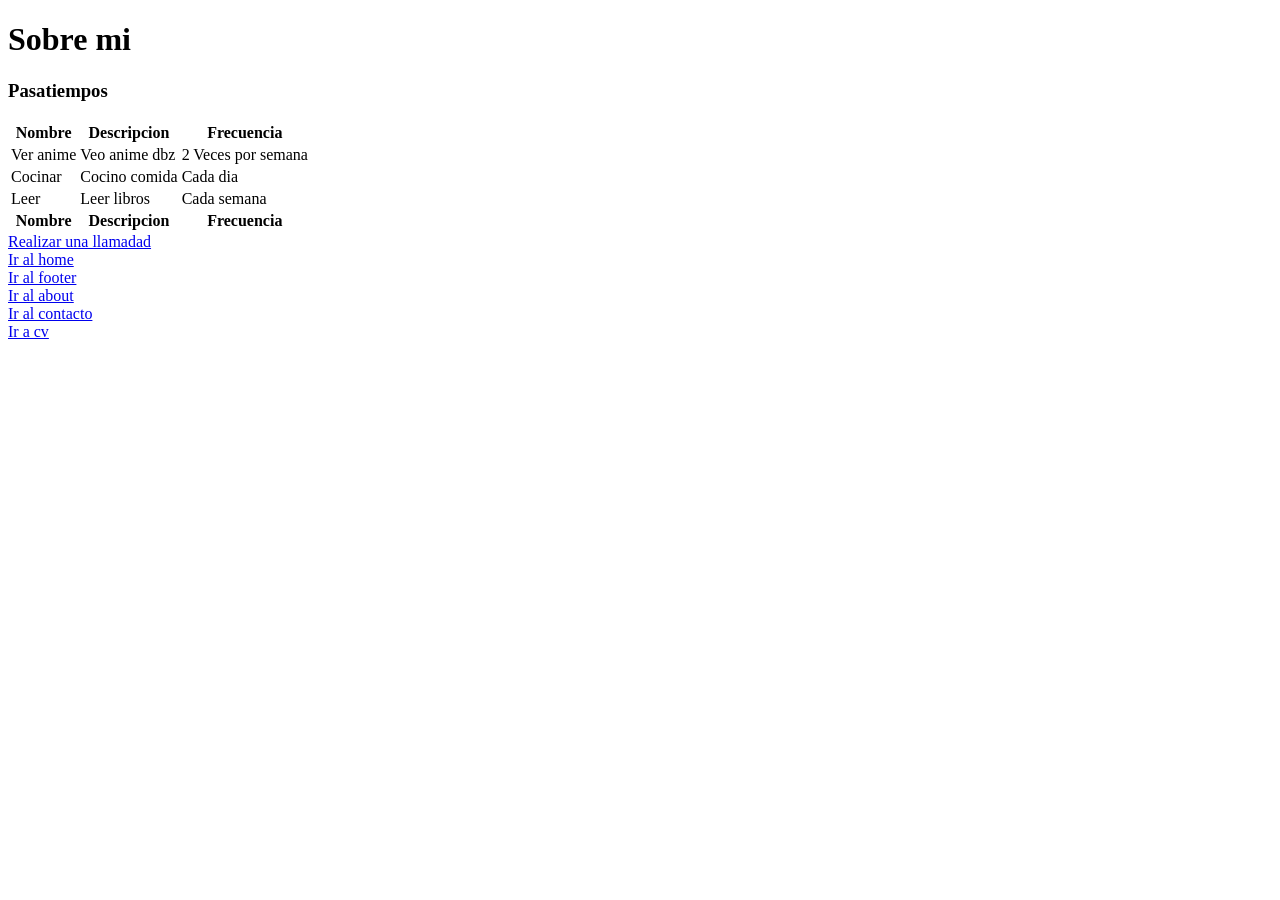
<file: about.html>
<!DOCTYPE html>
<html lang="en">
<head>
    <meta charset="UTF-8">
    <meta name="viewport" content="width=device-width, initial-scale=1.0">
    <title>Sobre mi</title>
</head>
<body>
    <h1>Sobre mi</h1>

    <div id="contenido">
        <h3>
            Pasatiempos
        </h3>
        <table>
            <thead>
                <th>
                    Nombre
                </th>
                <th>
                    Descripcion
                </th>
                <th>
                    Frecuencia
                </th>
            </thead>
            <tbody>
                <tr>
                    <td>
                        Ver anime
                    </td>
                    <td>
                        Veo anime dbz
                    </td>
                    <td>
                        2 Veces por semana
                    </td>
                </tr>

                <tr>
                    <td>
                        Cocinar
                    </td>
                    <td>
                        Cocino comida
                    </td>
                    <TD>
                        Cada dia
                    </TD>
                </tr>

                <tr>
                    <td>
                        Leer 
                    </td>
                    <td>
                        Leer libros
                    </td>
                    <td>
                        Cada semana
                    </td>
                </tr>
    
            </tbody>
            <tfoot>
                <th>
                    Nombre
                </th>
                <th>
                    Descripcion
                </th>
                <th>
                    Frecuencia
                </th>
            </tfoot>
        </table>

    </div>
    <div id="enlaces">

        <a href="tel:6122886429">Realizar una llamadad</a>
        <br>
        <a href="index.html">Ir al home</a>
        <br>
        <a href="#footer">Ir al footer</a>
        <br>
        <a href="htdocsabout.html">Ir al about</a>
        <br>
        <a href="contac.html">Ir al contacto</a>
        <br>
        <a href="views/work.html">Ir a cv</a>
        <br>
    </div>


</body>
</html>
</file>
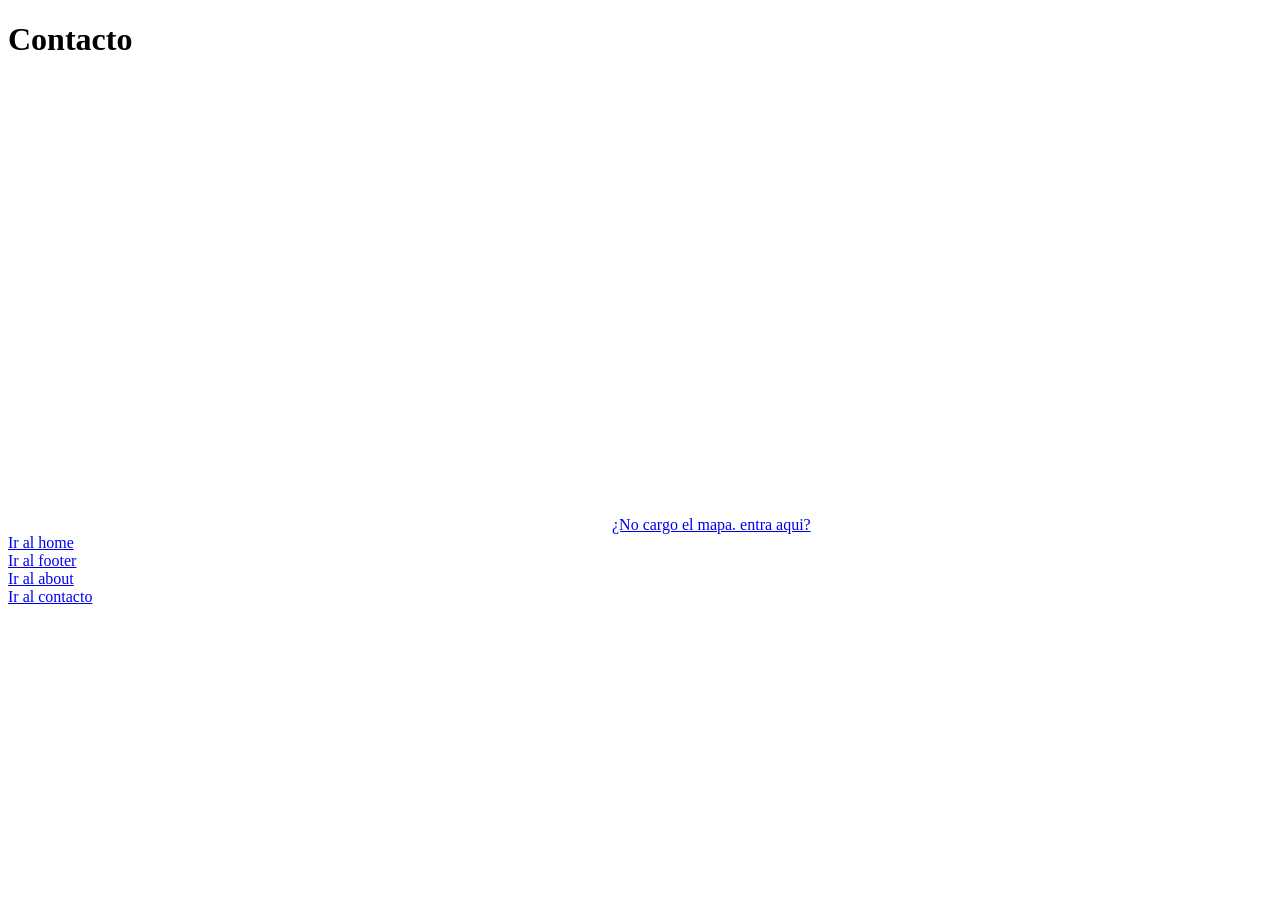
<file: contac.html>
<!DOCTYPE html>
<html lang="en">
<head>
    <meta charset="UTF-8">
    <meta name="viewport" content="width=device-width, initial-scale=1.0">
    <title>Contacto</title>
</head>
<body>
    <H1>Contacto</H1>
    <iframe src="https://www.google.com/maps/embed?pb=!1m16!1m12!1m3!1d455.406547492459!2d-110.29283864275764!3d24.057415410110544!2
    m3!1f0!2f0!3f0!3m2!1i1024!2i768!4f13.1!2m1!1soxxo!5e0!3m2!1ses-419!2smx!4v1790036384269!5m2!1ses-419!2smx" 
    width="600" height="450" style="border:0;" allowfullscreen="" loading="lazy" referrerpolicy="strict-origin-when-cross-origin">
    </iframe>
    <a href="https://maps.app.goo.gl/BzrKULdPhrnDiKvZ7" target="_blank">
        ¿No cargo el mapa. entra aqui?
    </a>
    <div id="enlaces">
        <a href="index.html">Ir al home</a>
        <br>
        <a href="#footer">Ir al footer</a>
        <br>
        <a href="about.html">Ir al about</a>
        <br>
        <a href="contac.html">Ir al contacto</a>
        <br>    
    </div>

</body>
</html>
</file>
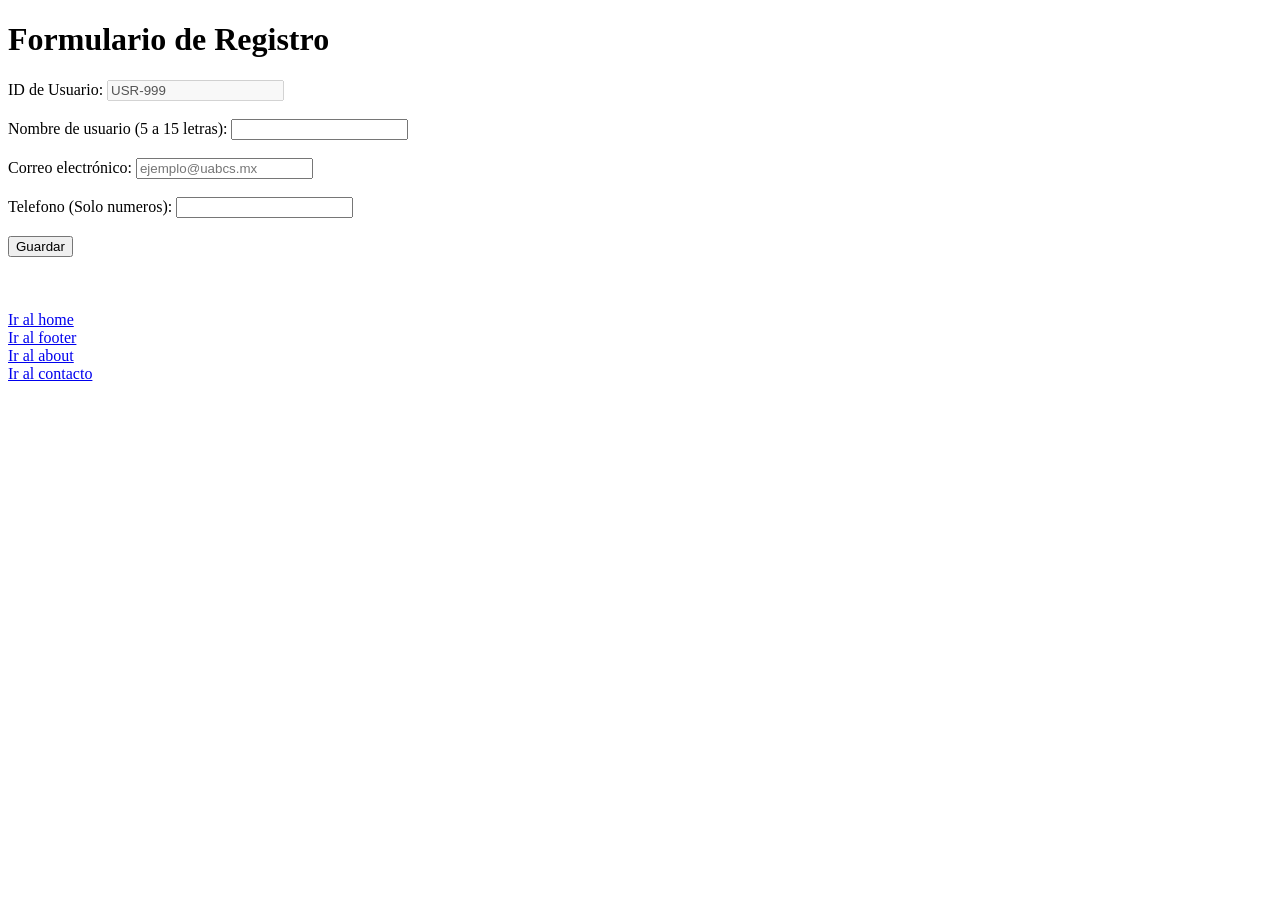
<file: register.html>
<!DOCTYPE html>
<html lang="es">
<head>
    <meta charset="UTF-8">
    <meta name="viewport" content="width=device-width, initial-scale=1.0">
    <title>Registro</title>
</head>
<body>
    <h1>Formulario de Registro</h1>
    
    
    <form action="#" method="GET">
        
        
        <label for="id_usuario">ID de Usuario:</label>
        <input type="text" id="id_usuario" name="id_usuario" value="USR-999" disabled>
        <br><br>

        
        <label for="nombre_usuario">Nombre de usuario (5 a 15 letras):</label>
        <input type="text" id="nombre_usuario" name="nombre_usuario" required minlength="5" maxlength="15">
        <br><br>

       
        <label for="correo">Correo electrónico:</label>
        <input type="email" id="correo" name="correo" placeholder="ejemplo@uabcs.mx" required>
        <br><br>

        
        <label for="telefono">Telefono (Solo numeros):</label>
        <input type="text" id="telefono" name="telefono" pattern="[0-9]+" required>
        <br><br>

        <button type="submit">Guardar</button>
    </form>

    <br><br><br>
    <div id="enlaces">
        <a href="index.html">Ir al home</a>
        <br>
        <a href="#footer">Ir al footer</a>
        <br>
        <a href="about.html">Ir al about</a>
        <br>
        <a href="contac.html">Ir al contacto</a>
        <br>    
    </div>
</body>
</html>
</file>
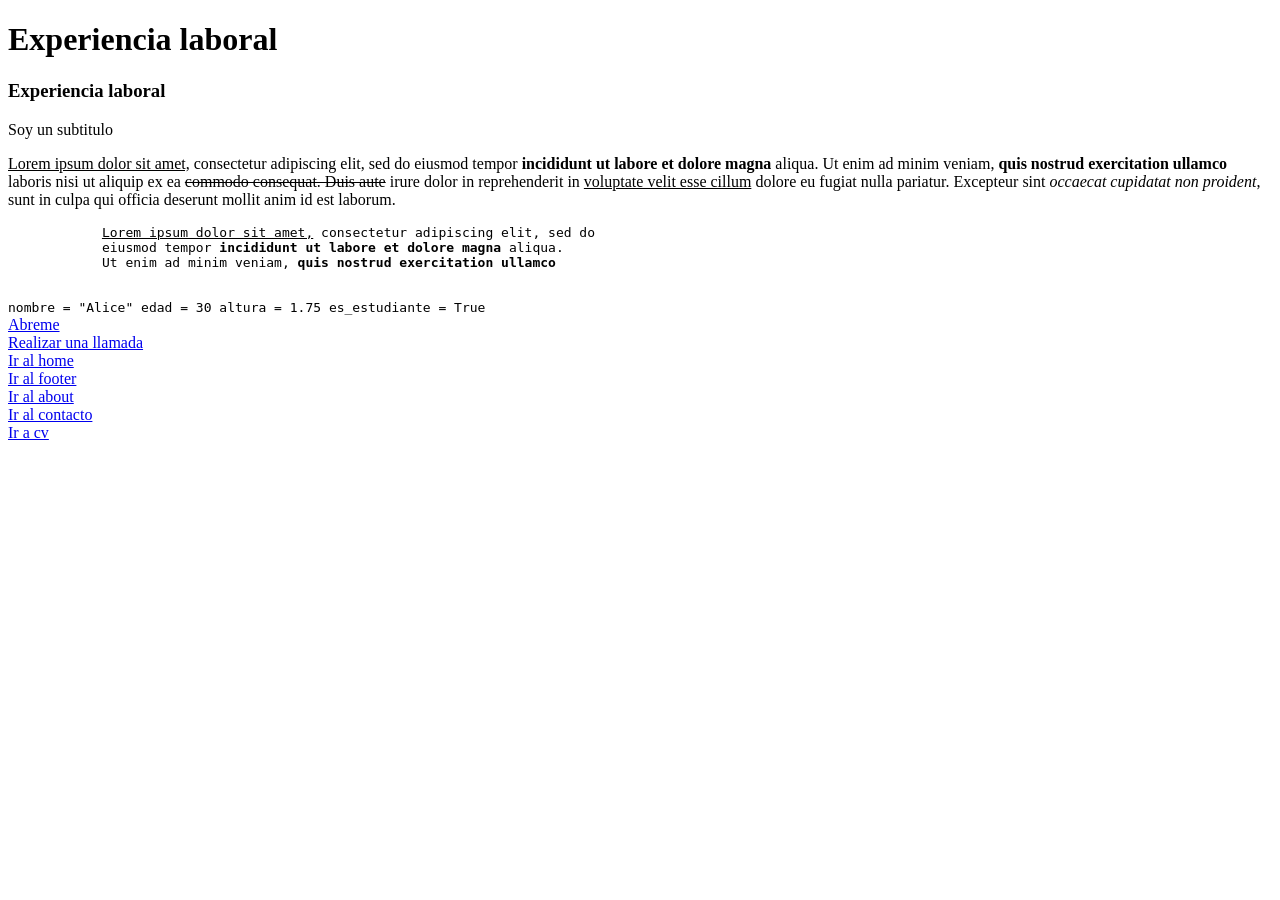
<file: views/work.html>
<!DOCTYPE html>
<html lang="en">
<head>
    <meta charset="UTF-8">
    <meta name="viewport" content="width=device-width, initial-scale=1.0">
    <title> Work</title>
</head>
<body>

    <div>
        <h1>
        Experiencia laboral
        <h3>
            Experiencia laboral
        </h3>

        <label>
            Soy un subtitulo
        </label>

        <p>
            <ins>Lorem ipsum dolor sit amet,</ins> consectetur adipiscing elit, sed do 
            eiusmod tempor <b>incididunt ut labore et dolore magna</b> aliqua. 
            Ut enim ad minim veniam, <strong>quis nostrud exercitation ullamco </strong>laboris 
            nisi ut aliquip ex ea <s>commodo consequat. Duis aute</s> irure dolor in 
            reprehenderit in <u>voluptate velit esse cillum</u> dolore eu fugiat nulla 
            pariatur. Excepteur sint <em>occaecat cupidatat non proident</em>, sunt in 
            culpa qui officia deserunt mollit anim id est laborum.
        </p>
        <pre>
            <ins>Lorem ipsum dolor sit amet,</ins> consectetur adipiscing elit, sed do 
            eiusmod tempor <b>incididunt ut labore et dolore magna</b> aliqua. 
            Ut enim ad minim veniam, <strong>quis nostrud exercitation ullamco </strong>
        </pre>  

        <code>
            nombre = "Alice"
            edad = 30
            altura = 1.75
            es_estudiante = True
        </code>
        <br>
        <a href="../pelon.png" download="">
            Abreme
        </a>


    </div>
    

    <div id="enlaces">

        <a href="tel:6122886429">Realizar una llamada</a>
        <br>
        <a href="../index.html">Ir al home</a>
        <br>
        <a href="#footer">Ir al footer</a>
        <br>
        <a href="../about.html">Ir al about</a>
        <br>
        <a href="../contac.html">Ir al contacto</a>
        <br>
        <a href="../views/work.html">Ir a cv</a>
        <br>
    </div>
    </h1>
</body>
</html>
</file>
